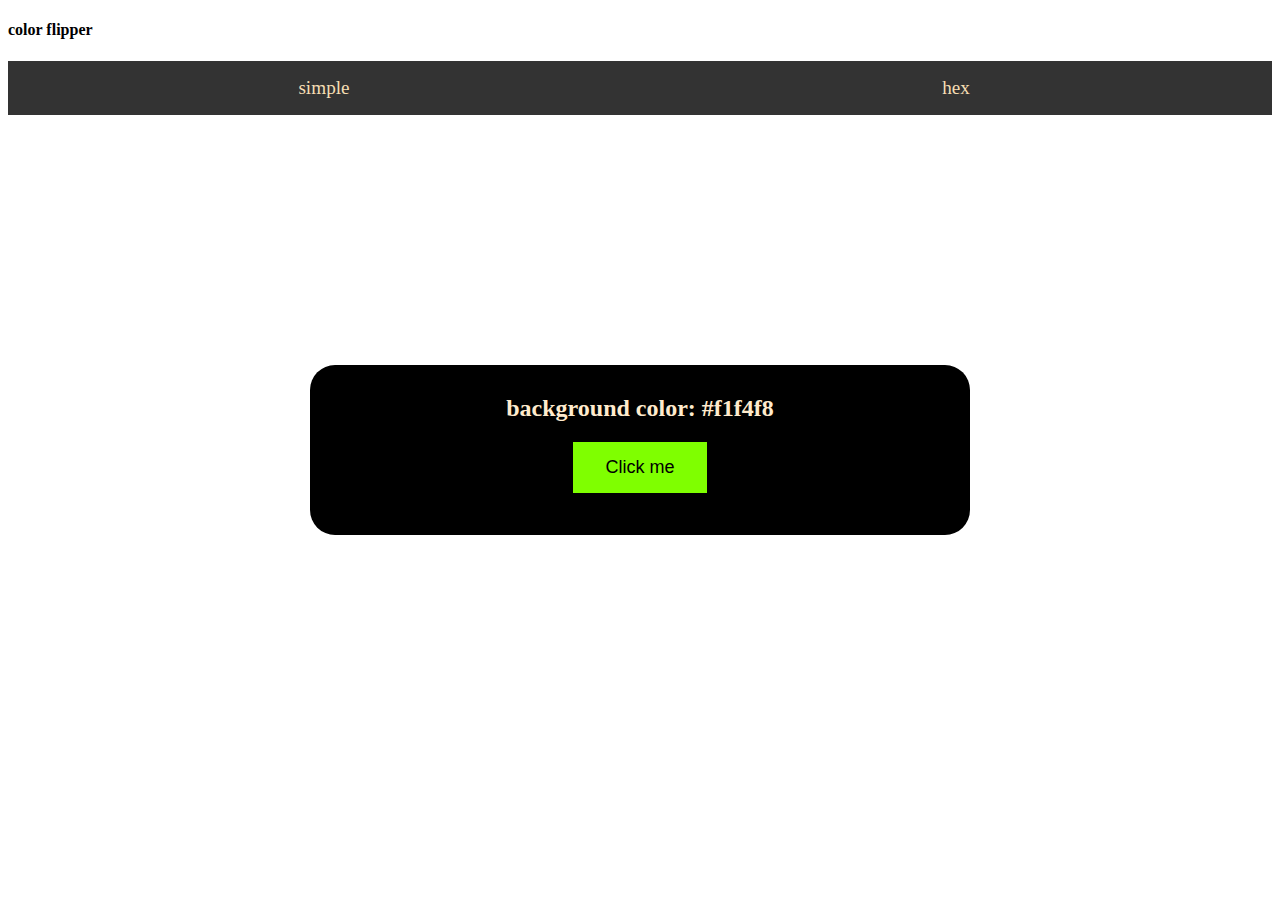
<file: index.html>
<!DOCTYPE html>
<html>
<head>
<meta charset="UTF-8"/>
<meta name="viewport" 
content="width=device-width,initial-scale=1.0"/>
<title class="til">Color Flipper</title>
<link rel="stylesheet" href="styles.css"/>
</head>
<body>
<nav>
    <div class="nav-center">
        <h4>color flipper</h4>
        <ul class="nav-links">
            <li>
                <a href="index.html" style="font-size: larger;">simple</a>
            </li>
            <li>
                <a href="hex.html" style="font-size: larger;">hex</a>
            </li>
        </ul>
    </div>
</nav>
<main>
    <div class="container">
        <h2 class="headertext">background color: <span class="color">
            #f1f4f8
        </span></h2>
<button class="btn btn-hero" id="btn">Click me</button>
    </div>
</main>
<script src="app.js">


</script>
</body>
</html>
</file>
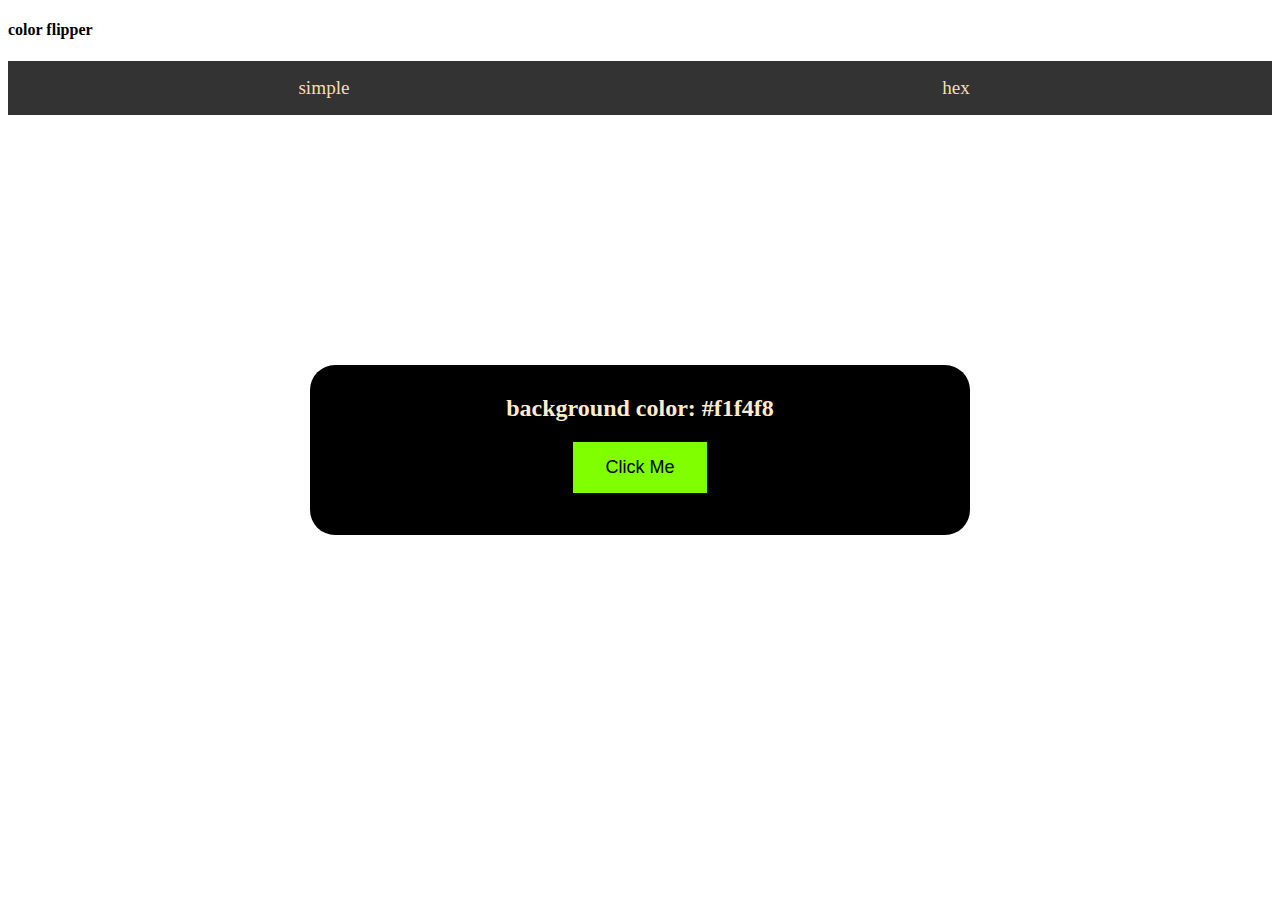
<file: hex.html>
<!DOCTYPE html>
<html>
<head>
<meta charset="UTF-8"/>
<meta name="viewport" 
content="width=device-width,initial-scale=1.0"/>
<title>Color Flipper</title>
<link rel="stylesheet" href="styles.css"/>
</head>
<body>
<nav>
    <div class="nav-center" >
        <h4>color flipper</h4>
        <ul class="nav-links">
            <li>
                <a href="index.html" style="font-size: larger;">simple</a>
            </li>
            <li>
                <a href="hex.html" style="font-size: larger;">hex</a>
            </li>
        </ul>
    </div>
</nav>
<main>
    <div class="container">
        <h2 class="headertext">background color: <span class="color">
            #f1f4f8
        </span></h2>
<button class="btn btn-hero" id="btn">Click Me</button>
    </div>
</main>
<script src="hex.js">


</script>
</body>
</html>
</file>
<file: styles.css>
.nav-center{
    
    margin:0 auto;
    
}
.container{
    
      
      height: 150px;
        margin: auto;
        width: 50%;
        border-radius: 25px;
        padding: 10px;
        background-color: black;
        color: blanchedalmond;
        position: absolute;
	top:0;
	bottom: 0;
	left: 0;
	right: 0;
      

}
.headertext{
    text-align: center;
}
.btn{
    font-size: large;
    transition-duration: 0.4s;
    background-color: chartreuse;
    border: none;
    
    padding: 15px 32px;
    text-align: center;
    display: flex;
  justify-content: center;
  margin: 0 auto;
    
}
.btn:hover{
    background-color: #4CAF50; /* Green */
    color: white;
}
li {
    float: left;
    width: 50%;
  }
  
  li a {
     
    display: inline-block;
    color: wheat;
    text-align: center;
    padding: 16px;
    text-decoration: none;
  }
  
  li a:hover {
    background-color: #111111;
  }
  ul {
    list-style-type: none;
    
    margin: 0;
    padding: 0;
    overflow: hidden;
    background-color: #333333;
  }

  .nav-links{
    display: table;
    width: 100%;
    text-align: center;

  }
  div.a{
font-size: larger;
  }
</file>
